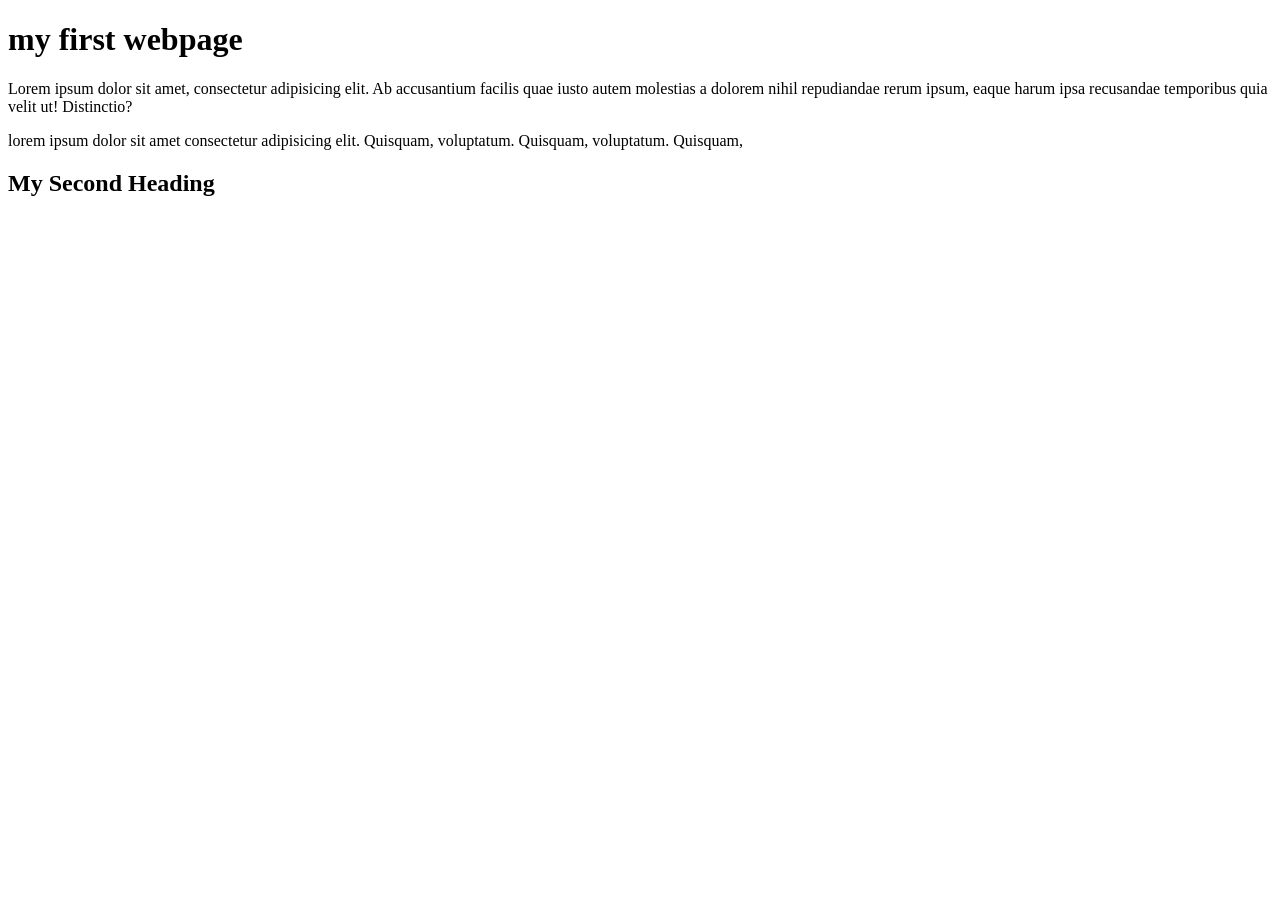
<file: index.html>
<!DOCTYPE html>
<html lang="en">
<head>
    <meta charset="UTF-8">
    <meta name="viewport" content="width=device-width, initial-scale=1.0">
    <title>Document</title>
</head>
<body>
    <h1>my first webpage</h1>
    <p>Lorem ipsum dolor sit amet, 
        consectetur adipisicing elit. Ab accusantium 
        facilis quae iusto autem molestias a dolorem nihil 
        repudiandae rerum ipsum, eaque harum ipsa recusandae temporibus quia velit ut! Distinctio?
    </p>
    <p>
        lorem ipsum dolor sit amet consectetur adipisicing elit.
        Quisquam, voluptatum. Quisquam, voluptatum. Quisquam,
           
    </p>
    <h2>My Second Heading</h2>
</body>
</html>
</file>
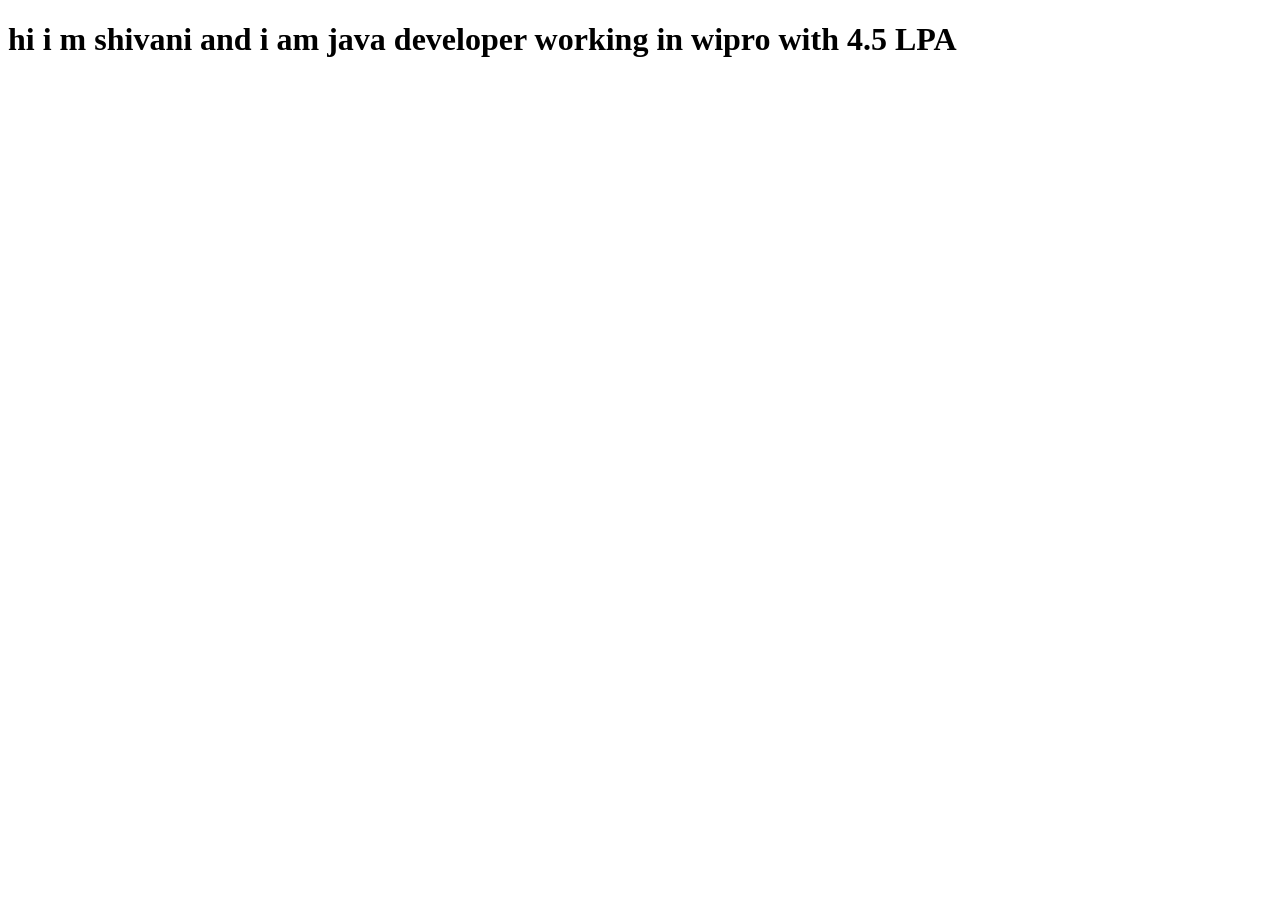
<file: loginapp/info.html>
<!DOCTYPE html>
<html lang="en">
<head>
    <meta charset="UTF-8">
    <meta name="viewport" content="width=device-width, initial-scale=1.0">
    <title>Document</title>
</head>
<body>
    <h1>hi i m shivani and i am java developer working in wipro with 4.5 LPA</h1>
</body>
</html>
</file>
